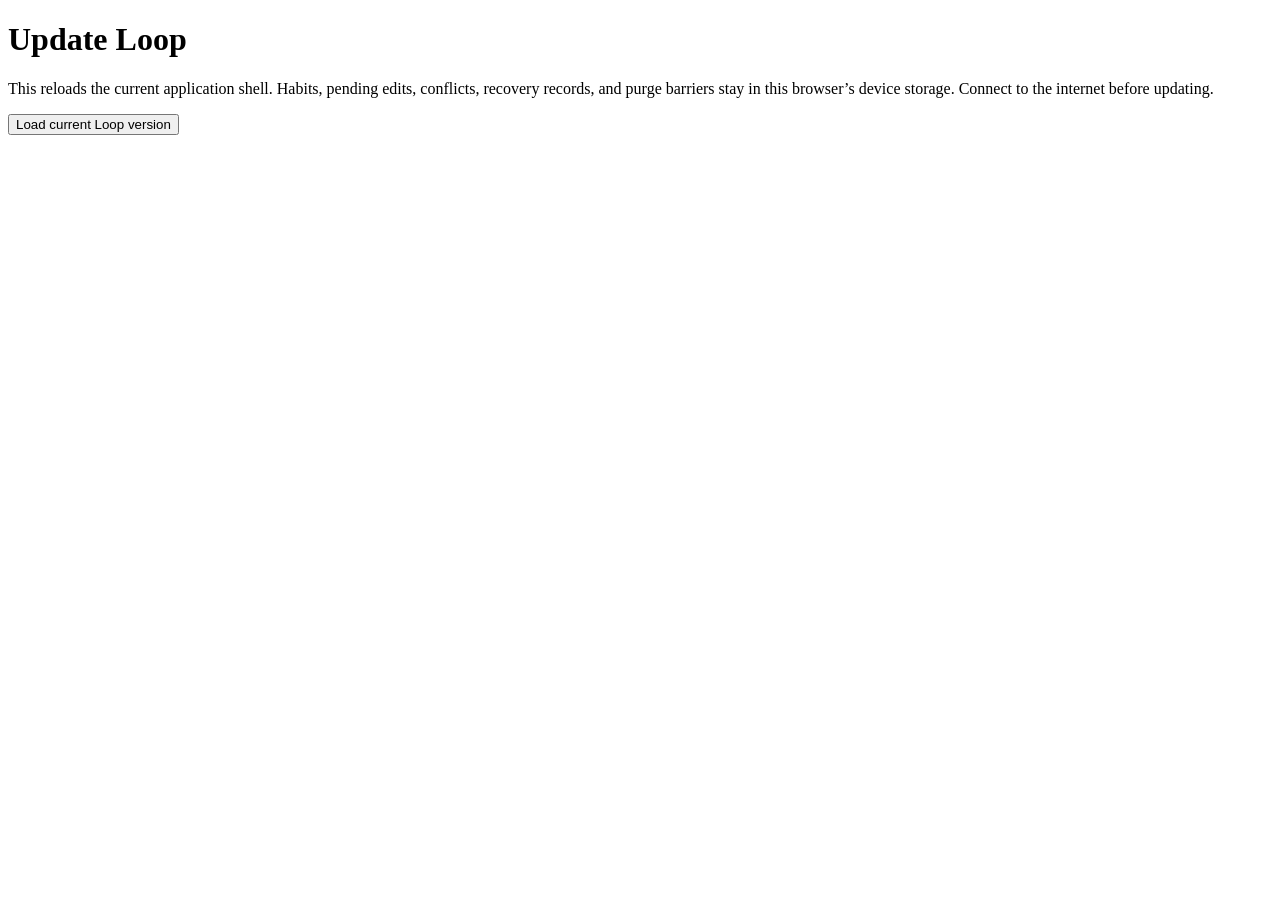
<file: uhabits-web/src/jsMain/resources/update/index.html>
<!doctype html>
<html lang="en"><meta charset="utf-8"><meta name="viewport" content="width=device-width,initial-scale=1">
<title>Update Loop</title>
<body><main><h1>Update Loop</h1>
<p>This reloads the current application shell. Habits, pending edits, conflicts, recovery records, and purge barriers stay in this browser’s device storage. Connect to the internet before updating.</p>
<button id="update">Load current Loop version</button><p id="status" role="status"></p>
<script type="module">
const status = document.querySelector('#status');
document.querySelector('#update').onclick = async () => {
  try {
    // Refresh the browser HTTP cache as well as the service-worker cache.
    // Stable asset URLs can otherwise retain an earlier release in the HTTP cache.
    for (const path of ['index.html', 'app.css', 'app.mjs', 'storage.mjs', 'drive.mjs', 'config.mjs', '../loop-core.js']) {
      const response = await fetch(new URL('../app/' + path, location.href), {cache: 'reload'});
      if (!response.ok) throw new Error('The current app is unavailable. Reconnect and retry.');
    }
    for (const registration of await navigator.serviceWorker.getRegistrations()) {
      if (registration.scope === new URL('../app/', location.href).href) await registration.unregister();
    }
    for (const name of await caches.keys()) if (name.startsWith('loop-owned-shell-')) await caches.delete(name);
    const target = new URL('../app/', location.href);
    const run = new URLSearchParams(location.search).get('testRun');
    if (run && /^[a-f0-9-]{36}$/.test(run)) target.searchParams.set('testRun', run);
    location.replace(target);
  } catch (error) { status.textContent = error.message; }
};
</script></main></body></html>
</file>
